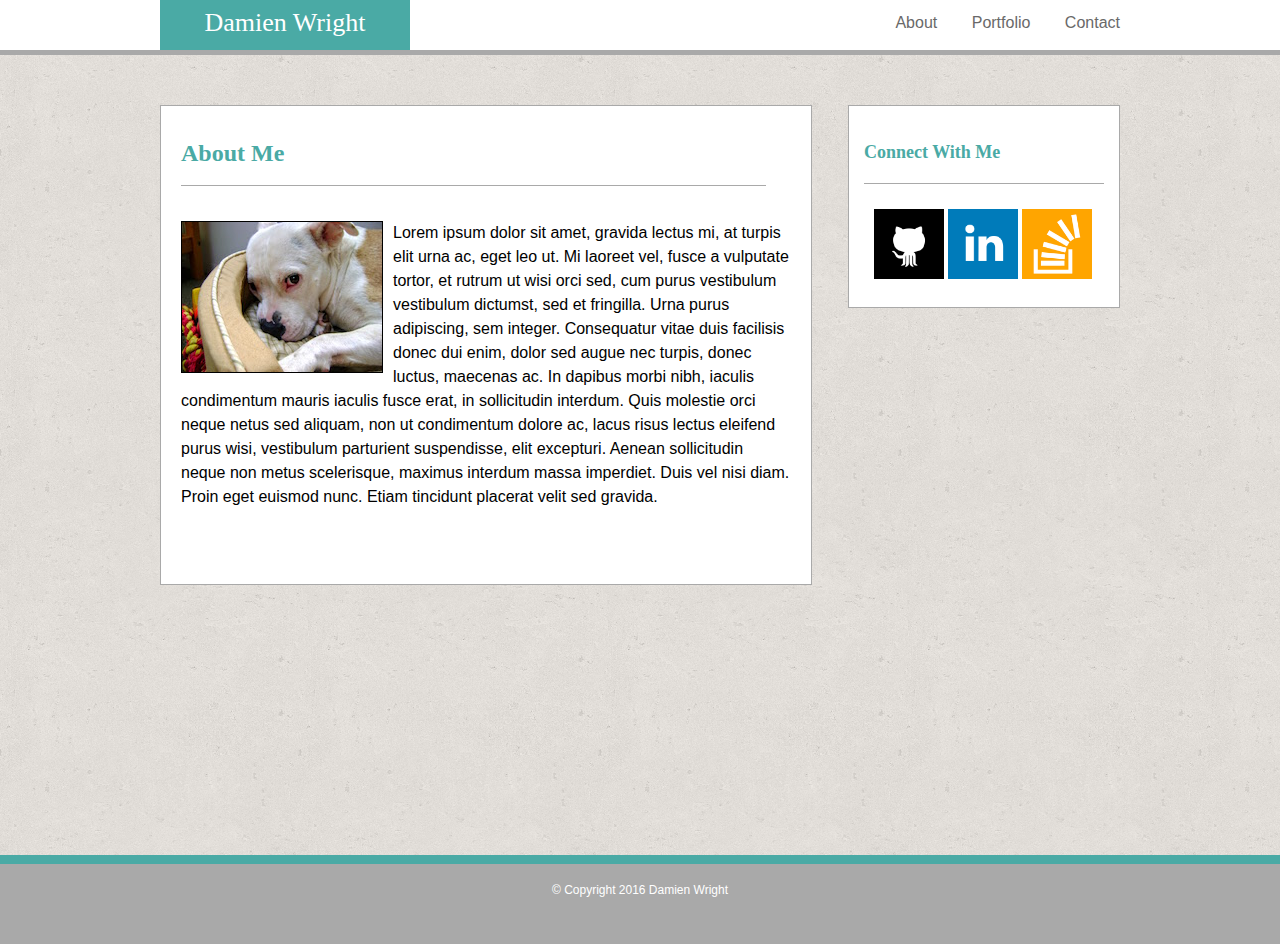
<file: index.html>
<!DOCTYPE html>

<html>
<head>
	<meta charset="UTF-8">
	<title>Damien Wright</title>
	<link rel="stylesheet" type="text/css" href="assets/css/reset.css" />
	<link rel="stylesheet" type="text/css" href="assets/css/style.css" />
</head>

<body>

<div id="wrapper">

	<header>
		<div id="inner-header">
			<div id="name">Damien Wright</div>

			<ul id="nav">
				<li><a href="index.html">About</a></li>
				<li><a href="portfolio.html">Portfolio</a></li>
				<li><a href="contact.html">Contact</a></li>
			</ul>
		</div>
	</header>

	<main>
		<div id="main-content-box">
			<p id="main-title">About Me</p>
			<p id="paragraph">
			<img id = "profile-img" src="assets/images/dolly.jpg" alt="Profile picture">
			Lorem ipsum dolor sit amet, gravida lectus mi, at turpis elit urna ac, eget leo ut. Mi laoreet vel, fusce a vulputate tortor, et rutrum ut wisi orci sed, cum purus vestibulum vestibulum dictumst, sed et fringilla. Urna purus adipiscing, sem integer. Consequatur vitae duis facilisis donec dui enim, dolor sed augue nec turpis, donec luctus, maecenas ac. In dapibus morbi nibh, iaculis condimentum mauris iaculis fusce erat, in sollicitudin interdum. Quis molestie orci neque netus sed aliquam, non ut condimentum dolore ac, lacus risus lectus eleifend purus wisi, vestibulum parturient suspendisse, elit excepturi. Aenean sollicitudin neque non metus scelerisque, maximus interdum massa imperdiet. Duis vel nisi diam. Proin eget euismod nunc. Etiam tincidunt placerat velit sed gravida.
			</p>
		</div>

		<aside>
			<p>Connect With Me</p>
			<div id="social-images">
				<a href="https://github.com/DamienIsOK/basic-portfolio" target="_blank"><img id = "github" src="assets/images/github.png" alt="Github logo"></a>
				<a href="https://www.linkedin.com/in/damienwright" target="_blank"><img id="linkedin" src="assets/images/linkedin.png" alt="Linkedin logo"></a>
				<a href="http://stackoverflow.com" target="_blank"><img id="stackoverflow" src="assets/images/stackoverflow.png" alt="Stackoverflow logo"></a>
			</div>
		</aside>
	</main>

	<footer>
		&copy; Copyright 2016 Damien Wright
	</footer>

</div>

</body>
</html>
</file>
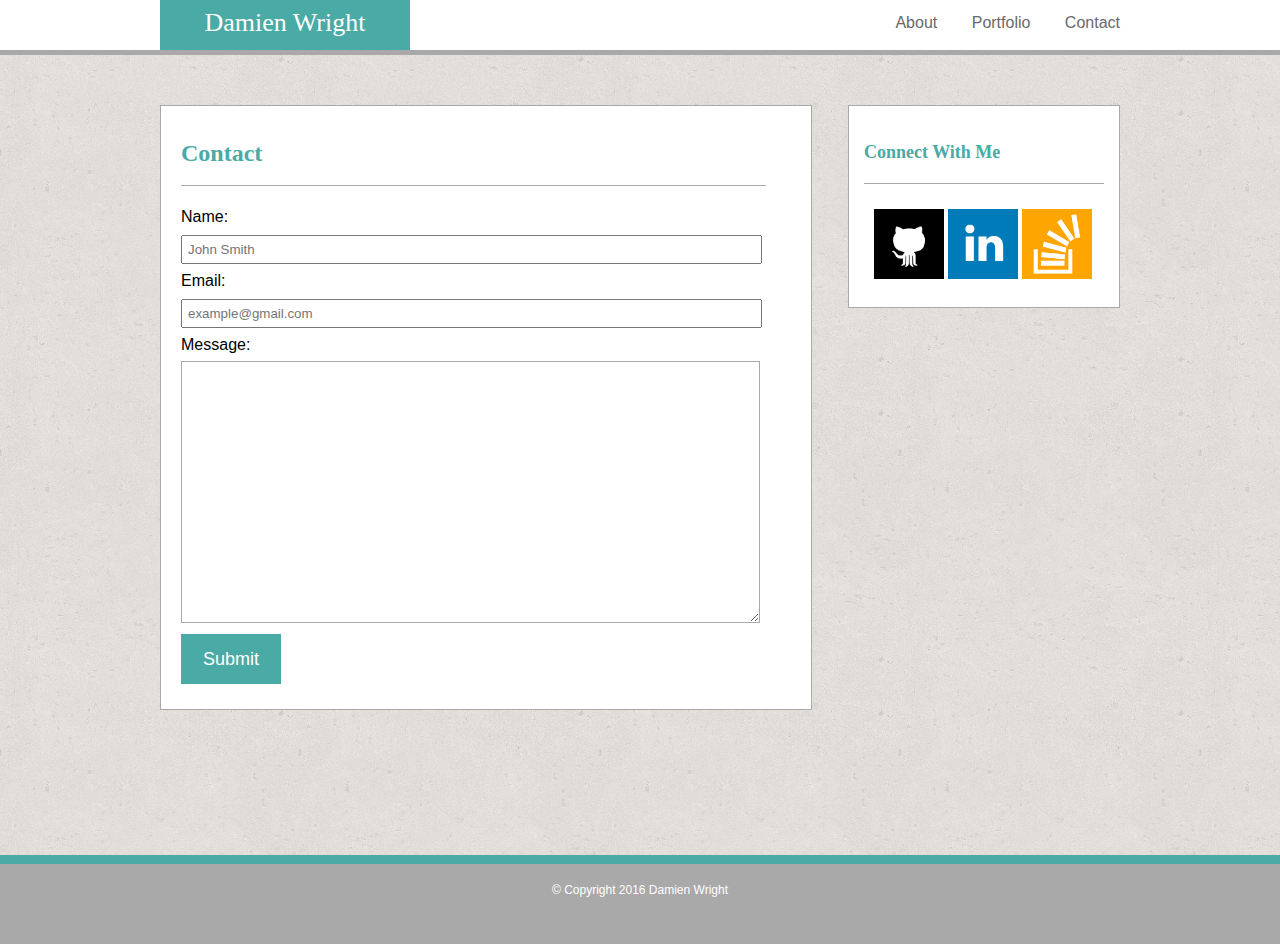
<file: contact.html>
<!DOCTYPE html>

<html>
<head>
	<meta charset="UTF-8">
	<title>Damien Wright | Contact</title>
	<link rel="stylesheet" type="text/css" href="assets/css/reset.css" />
	<link rel="stylesheet" type="text/css" href="assets/css/style.css" />
</head>

<body>

<div id="wrapper">

	<header>
		<div id="inner-header">
			<div id="name">Damien Wright</div>

			<ul id="nav">
				<li><a href="index.html">About</a></li>
				<li><a href="portfolio.html">Portfolio</a></li>
				<li><a href="contact.html">Contact</a></li>
			</ul>
		</div>
	</header>

	<main>
		<div id="main-content-box">
			<p id="main-title">Contact</p>
				<form id="contact-form">
					Name:<br>
					<input type="text" name="fullname" placeholder="John Smith" ><br>
					Email:<br>
					<input type="text" name="email" placeholder="example@gmail.com"><br>
					Message:<br>
					<textarea name="comments"></textarea>
					<input class="button" type="submit" value="Submit">
				</form>
		</div>

		<aside>
			<p>Connect With Me</p>
			<div id="social-images">
				<a href="https://github.com/DamienIsOK/basic-portfolio" target="_blank"><img id = "github" src="assets/images/github.png" alt="Github logo"></a>
				<a href="https://www.linkedin.com/in/damienwright" target="_blank"><img id="linkedin" src="assets/images/linkedin.png" alt="Linkedin logo"></a>
				<a href="http://stackoverflow.com" target="_blank"><img id="stackoverflow" src="assets/images/stackoverflow.png" alt="Stackoverflow logo"></a>
			</div>
		</aside>
	</main>

	<footer>
		&copy; Copyright 2016 Damien Wright
	</footer>

</div>

</body>
</html>
</file>
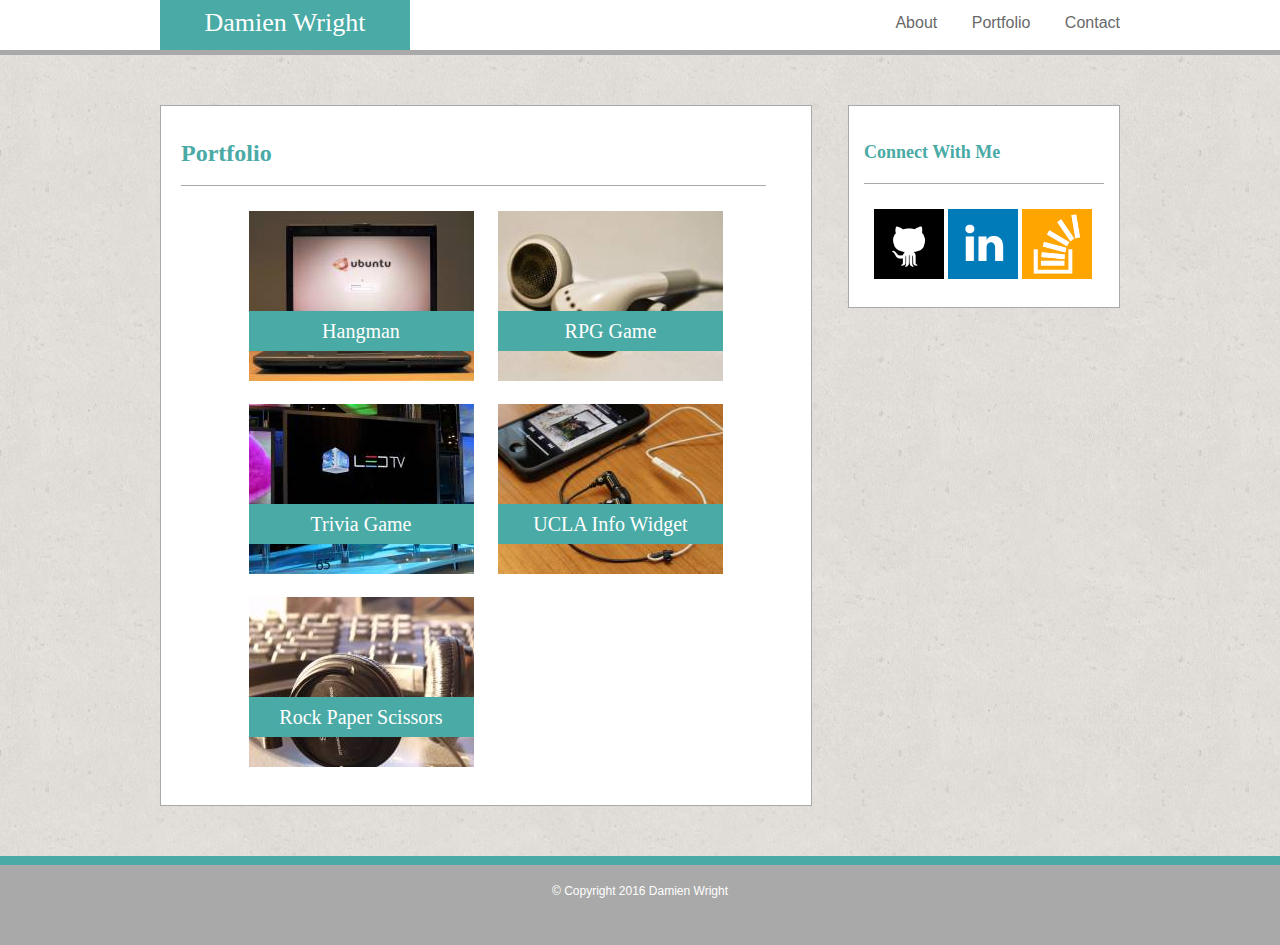
<file: portfolio.html>
<!DOCTYPE html>

<html>
<head>
	<meta charset="UTF-8">
	<title>Damien Wright | Portfolio</title>
	<link rel="stylesheet" type="text/css" href="assets/css/reset.css" />
	<link rel="stylesheet" type="text/css" href="assets/css/style.css" />
</head>

<body>

<div id="wrapper">

	<header>
		<div id="inner-header">
			<div id="name">Damien Wright</div>

			<ul id="nav">
				<li><a href="index.html">About</a></li>
				<li><a href="portfolio.html">Portfolio</a></li>
				<li><a href="contact.html">Contact</a></li>
			</ul>
		</div>
	</header>

	<main>
		<div id="main-content-box">
			<p id="main-title">Portfolio</p>
			<div id="img-box">
				<div id="inner-img-box">
					<div class="img-containers">
							<div class="img-labels">
							Hangman
							</div>
						<img class="gallery-img" src="assets/images/image-1.jpg" alt="Hangman game">
					</div>

					<div class="img-containers">
							<div class="img-labels">
							RPG Game
							</div>
						<img class="gallery-img" src="assets/images/image-2.jpg" alt="RPG game">
					</div>

					<div class="img-containers">
							<div class="img-labels">
							Trivia Game 
							</div>
						<img class="gallery-img" src="assets/images/image-3.jpg" alt="Trivia game">
					</div>

					<div class="img-containers">
							<div class="img-labels">
							UCLA Info Widget
							</div>
						<img class="gallery-img" src="assets/images/image-4.jpg" alt="UCLA Info Widget">
					</div>

					<div class="img-containers">
							<div class="img-labels">
							Rock Paper Scissors
							</div>
						<img class="gallery-img" src="assets/images/image-5.jpg" alt="Rock Paper Scissors game">
					</div>
				</div>		
				</div>							
		</div>

		<aside>
			<p>Connect With Me</p>
			<div id="social-images">
				<a href="https://github.com/DamienIsOK/basic-portfolio" target="_blank"><img id = "github" src="assets/images/github.png" alt="Github logo"></a>
				<a href="https://www.linkedin.com/in/damienwright" target="_blank"><img id="linkedin" src="assets/images/linkedin.png" alt="Linkedin logo"></a>
				<a href="http://stackoverflow.com" target="_blank"><img id="stackoverflow" src="assets/images/stackoverflow.png" alt="Stackoverflow logo"></a>
			</div>
		</aside>
	</main>

	<footer>
		&copy; Copyright 2016 Damien Wright
	</footer>

</div>

</body>
</html>
</file>
<file: assets/css/style.css>
body {
	background: url('../images/cork-wallet.png') repeat center center;

}

#wrapper {
	width: 100%;
}

a {
	color: #696969;
	text-decoration: none;	
}

a:hover {
	color: #4aaaa5;
}

a:active {
	color: #696969;
}

/* HEADER SECTION */

header {
	height: 50px;
	width: 100%;
	background-color: #ffffff;
	border-bottom: 5px #A9A9A9 solid;

	}

#inner-header {
	width: 960px;
	margin: auto;
}

#nav {
	float: right;
	font-size: 16px;
	font-family: 'Arial', 'Helvetica Neue', Helvetica, sans-serif;
	color: #696969;
	word-spacing: 30px;
	margin-top: 15px;
	margin-left: 60px;
}

li {
	display: inline-block;
}

/* MAIN SECTION */
main {
	padding-top: 50px;
	width: 960px;
	height: 750px;
	margin: auto;
}



#name {
	background-color: #4aaaa5;
	width: 250px;
	height: 40px;
	padding-top: 10px;
	float: left;
	font-size: 26px;
	font-family: 'Georgia', Times, Times New Roman, serif;
	color: #ffffff;
	text-align: center;

}

#profile-img {
	float: left;
	margin-right: 10px;
	border: 1px solid black;

}

#main-title {
	font-weight: bold;
	font-size: 24px;
	color: #4aaaa5;
	width: 90%;
	padding-top: 20px;
	padding-bottom: 20px;
	margin-left: 20px;
	margin-bottom: 15px;
	border-bottom: 1px solid #A9A9A9;
	font-family: 'Georgia', Times, Times New Roman, serif;
}

#paragraph {
	padding-left: 20px;
	padding-top: 20px;
	padding-bottom: 50px;
	padding-right: 20px;
	line-height: 1.5;
}


#main-content-box {
	width: 650px;
	float: left;
	margin-bottom: 50px;
	padding: 15px 0px 25px 0px;
	background-color: #ffffff;
	border: 1px solid #A9A9A9;
	font-family: 'Arial', 'Helvetica Neue', Helvetica, sans-serif;
	display: inline-block;
}

aside {
	float: right;
	width: 270px;
	border: 1px solid #A9A9A9;
	background-color: #ffffff;
	display: inline-block;
}

aside p {
	font-family: 'Georgia', Times, Times New Roman, serif;
	color: #4aaaa5;
	font-weight: bold;
	font-size: 18px;
	color: #4aaaa5;
	border-bottom: 1px solid #A9A9A9;
	padding: 22px 0px 22px 0px;
	margin: 15px 15px 15px 15px;
}

#social-images {
	margin: 25px;
}

#github {
	width: 70px
}

#linkedin {
	width: 70px
}

#stackoverflow {
	width: 70px
}

/*CONTACT SECTION*/

#contact-form {
	line-height: 32px;
	margin-left: 20px;

}
input {
	width: 90%;
	padding: 5px;
}

textarea {
	width: 90%;
	height: 250px;
	padding: 5px;
	border-color: #A9A9A9;
}

.button {
	background-color: #4aaaa5;
	font-size: 18px;
	color: #ffffff;
	border: none;
	width: 100px;
	height: 50px;
}

input:hover, textarea:hover {
	border: 1.5px solid #4aaaa5;
}

/*PORTFOLIO SECTION*/

.img-containers {
    display: inline-block;
    padding: 10px
}

#img-box {
	padding-left: 5px;
}

#inner-img-box {
	width: 500px;
	margin: auto;
}

.img-labels {
	position: absolute;
	margin-top: 100px;
	height: 30px;
	width: 225px;
	background-color: #4aaaa5;
	padding-top: 10px;
	font-size: 20px;
	font-family: 'Georgia', Times, Times New Roman, serif;
	color: #ffffff;
	text-align: center;
}

/* FOOTER SECTION */

footer {
	padding-top: 20px;
	clear: both;
	font-family: 'Arial', 'Helvetica Neue', Helvetica, sans-serif;
	text-align: center;	
	color: #ffffff;
	font-size: 12px;
	height: 60px;
	background-color: #A9A9A9;
	border-top: 9px #4aaaa5 solid;
}
</file>
